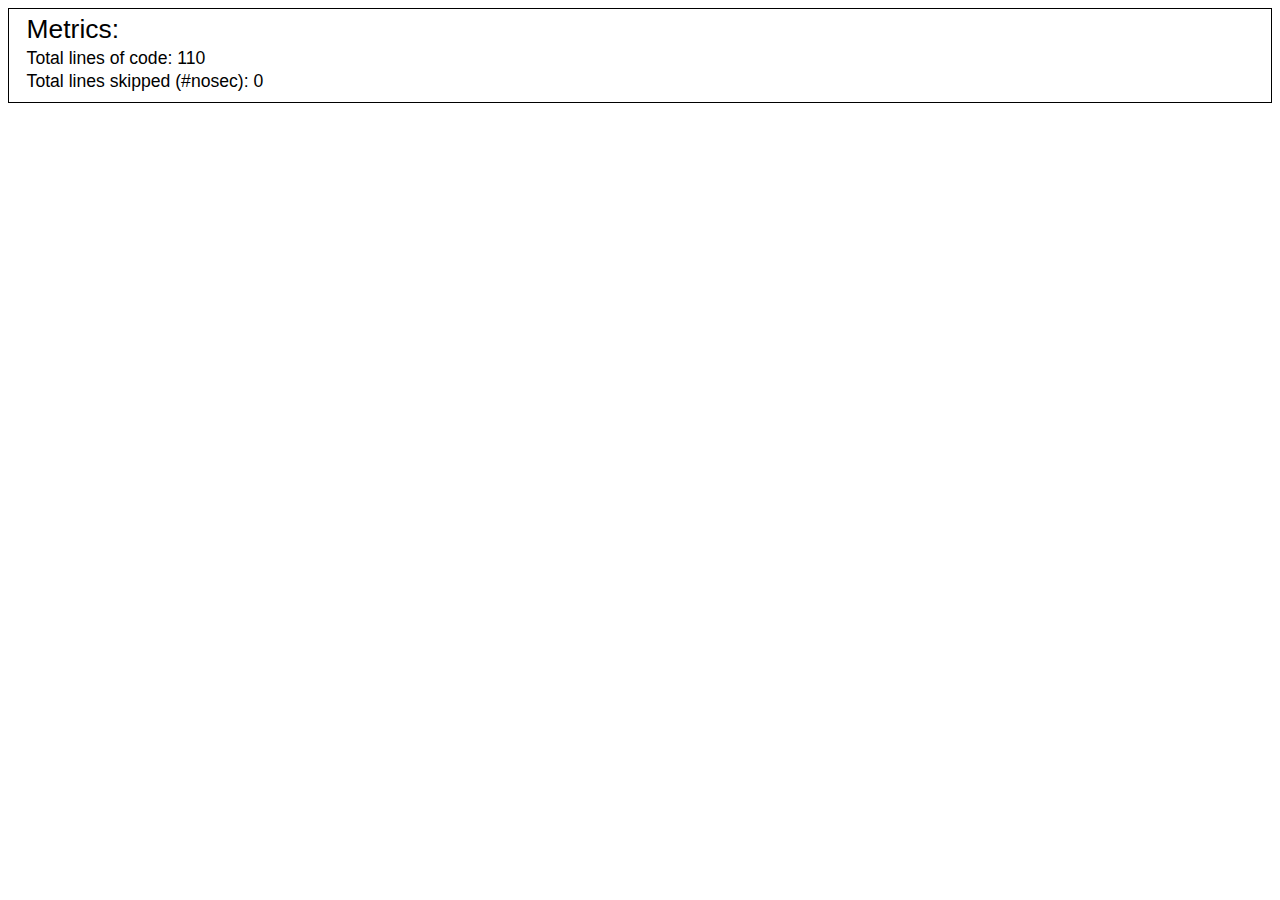
<file: bandit_report_after.html>
<!DOCTYPE html>
<html>
<head>

<meta charset="UTF-8">

<title>
    Bandit Report
</title>

<style>

html * {
    font-family: "Arial", sans-serif;
}

pre {
    font-family: "Monaco", monospace;
}

.bordered-box {
    border: 1px solid black;
    padding-top:.5em;
    padding-bottom:.5em;
    padding-left:1em;
}

.metrics-box {
    font-size: 1.1em;
    line-height: 130%;
}

.metrics-title {
    font-size: 1.5em;
    font-weight: 500;
    margin-bottom: .25em;
}

.issue-description {
    font-size: 1.3em;
    font-weight: 500;
}

.candidate-issues {
    margin-left: 2em;
    border-left: solid 1px; LightGray;
    padding-left: 5%;
    margin-top: .2em;
    margin-bottom: .2em;
}

.issue-block {
    border: 1px solid LightGray;
    padding-left: .5em;
    padding-top: .5em;
    padding-bottom: .5em;
    margin-bottom: .5em;
}

.issue-sev-high {
    background-color: Pink;
}

.issue-sev-medium {
    background-color: NavajoWhite;
}

.issue-sev-low {
    background-color: LightCyan;
}

</style>
</head>

<body>

<div id="metrics">
    <div class="metrics-box bordered-box">
        <div class="metrics-title">
            Metrics:<br>
        </div>
        Total lines of code: <span id="loc">110</span><br>
        Total lines skipped (#nosec): <span id="nosec">0</span>
    </div>
</div>




<br>
<div id="results">
    
</div>

</body>
</html>
</file>
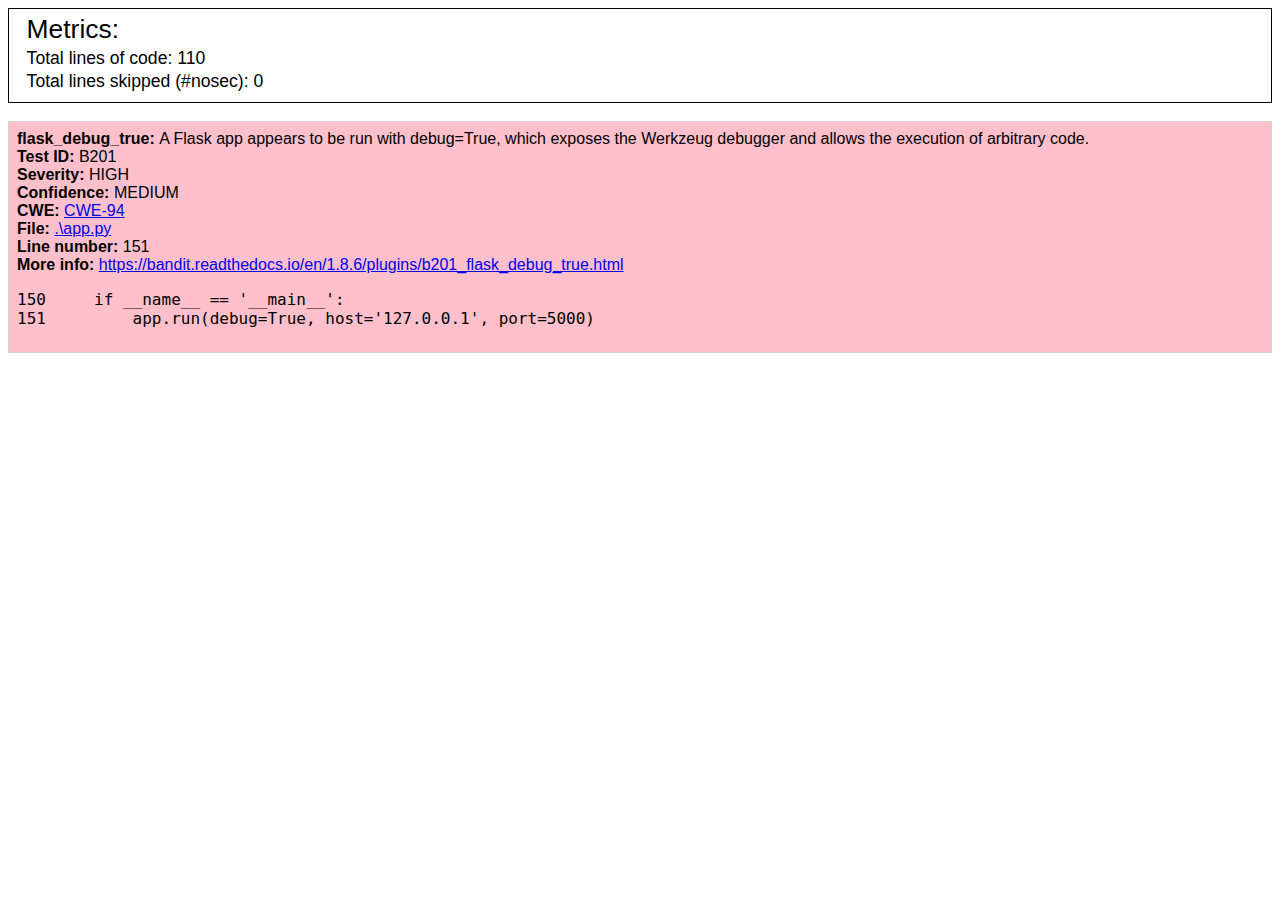
<file: bandit_report_before.html>
<!DOCTYPE html>
<html>
<head>

<meta charset="UTF-8">

<title>
    Bandit Report
</title>

<style>

html * {
    font-family: "Arial", sans-serif;
}

pre {
    font-family: "Monaco", monospace;
}

.bordered-box {
    border: 1px solid black;
    padding-top:.5em;
    padding-bottom:.5em;
    padding-left:1em;
}

.metrics-box {
    font-size: 1.1em;
    line-height: 130%;
}

.metrics-title {
    font-size: 1.5em;
    font-weight: 500;
    margin-bottom: .25em;
}

.issue-description {
    font-size: 1.3em;
    font-weight: 500;
}

.candidate-issues {
    margin-left: 2em;
    border-left: solid 1px; LightGray;
    padding-left: 5%;
    margin-top: .2em;
    margin-bottom: .2em;
}

.issue-block {
    border: 1px solid LightGray;
    padding-left: .5em;
    padding-top: .5em;
    padding-bottom: .5em;
    margin-bottom: .5em;
}

.issue-sev-high {
    background-color: Pink;
}

.issue-sev-medium {
    background-color: NavajoWhite;
}

.issue-sev-low {
    background-color: LightCyan;
}

</style>
</head>

<body>

<div id="metrics">
    <div class="metrics-box bordered-box">
        <div class="metrics-title">
            Metrics:<br>
        </div>
        Total lines of code: <span id="loc">110</span><br>
        Total lines skipped (#nosec): <span id="nosec">0</span>
    </div>
</div>




<br>
<div id="results">
    
<div id="issue-0">
<div class="issue-block issue-sev-high">
    <b>flask_debug_true: </b> A Flask app appears to be run with debug=True, which exposes the Werkzeug debugger and allows the execution of arbitrary code.<br>
    <b>Test ID:</b> B201<br>
    <b>Severity: </b>HIGH<br>
    <b>Confidence: </b>MEDIUM<br>
    <b>CWE: </b><a href="https://cwe.mitre.org/data/definitions/94.html" target="_blank">CWE-94</a><br>
    <b>File: </b><a href=".\app.py" target="_blank">.\app.py</a><br>
    <b>Line number: </b>151<br>
    <b>More info: </b><a href="https://bandit.readthedocs.io/en/1.8.6/plugins/b201_flask_debug_true.html" target="_blank">https://bandit.readthedocs.io/en/1.8.6/plugins/b201_flask_debug_true.html</a><br>

<div class="code">
<pre>
150	if __name__ == &#x27;__main__&#x27;:
151	    app.run(debug=True, host=&#x27;127.0.0.1&#x27;, port=5000)
</pre>
</div>


</div>
</div>

</div>

</body>
</html>
</file>
